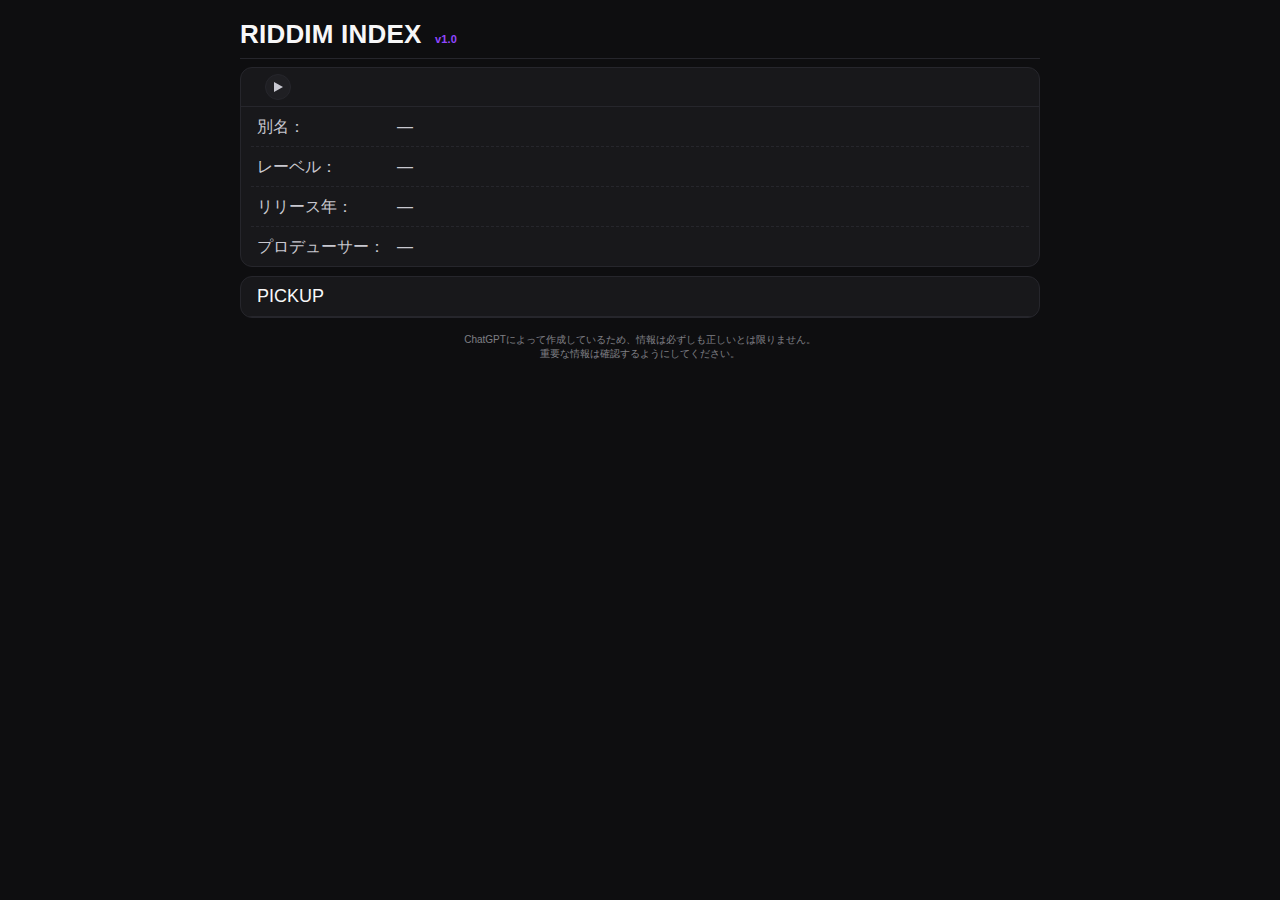
<file: detail.html>
<!DOCTYPE html>
<html lang="ja" class="detailLock">
<head>
  <meta charset="utf-8">
  <meta name="viewport" content="width=device-width,initial-scale=1">
  <title>RIDDIM INDEX – Detail</title>
  <link rel="stylesheet" href="style.css">
</head>
<body class="detailPage">

  <header class="masthead container detailPage">
    <h1 class="title">
  <a href="index.html" class="titleLink">RIDDIM INDEX</a>
  <span class="ver">v1.0</span>
</h1>

    <div class="titleline"></div>
  </header>

  <!-- リディムカード -->
  <section class="card container">
    <div class="cardHead">
      <div class="cardHead__row">
        <h2 id="riddimTitle" class="cardHead__title"></h2>
        <button
          id="ytRiddimBtn"
          class="ytBtn"
          type="button"
          aria-label="YouTubeでこのリディムを検索"
        >
          <span class="ytIcon" aria-hidden="true"></span>
        </button>
      </div>
    </div>

    <div class="metaGrid">
      <div class="metaRow">
        <div class="metaKey">別名：</div>
        <div class="metaVal" id="aka">—</div>
      </div>
      <div class="metaRow">
        <div class="metaKey">レーベル：</div>
        <div class="metaVal" id="label">—</div>
      </div>
      <div class="metaRow">
        <div class="metaKey">リリース年：</div>
        <div class="metaVal" id="year">—</div>
      </div>
      <div class="metaRow">
        <div class="metaKey">プロデューサー：</div>
        <div class="metaVal" id="producer">—</div>
      </div>
    </div>
  </section>

  <!-- PICKUPカード -->
  <section class="card container">
    <div class="cardHead">
      <h2 class="cardHead__title">PICKUP</h2>
    </div>
    <ul id="pickup" class="songList"></ul>
  </section>

  <!-- 必要なら v=2 など付けてキャッシュ回避 -->
  <script src="detail.js"></script>

<footer class="footerNote">
  ChatGPTによって作成しているため、情報は必ずしも正しいとは限りません。<br>
  重要な情報は確認するようにしてください。
</footer>

</body>
</html>
</file>
<file: style.css>
/* v1.0.2 — RIDDIM INDEX Twitch-dark テーマ + タッチホバー + 分割ホバー（PC / モバイル） */

/* ========================================
   1. トークン / ベース設定
   ======================================== */

:root{
  /* スペーシングトークン */
  --sp-2: 2px;
  --sp-4: 4px;
  --sp-6: 6px;
  --sp-8: 8px;
  --sp-10: 10px;
  --sp-12: 12px;
  --ctl-h: 36px;

  /* カラー（Twitch 風ダークテーマ） */
  --navy-bg:   #0e0e10;
  --navy-card: #18181b;
  --navy-line: #26262c;
  --navy-dash: #26262c;
  --mint:      #9146ff;
  --text:      #f7f7f8;
  --text-soft: #c8c8d0;
  --chip-bg:   #1f1f23;

  /* ベースフォントサイズ（モバイル・タブレット） */
  --fs: 14px;

  /* 詳細ページの整列用ジオメトリ
     card-left=10px, metaGrid-left=10px, metaRow-inner-left=6px
     → カード内側から 16px 揃え
  */
  --card-left:      10px;
  --metagrid-left:  10px;
  --metarow-left:   6px;
  --align-left:     calc(var(--metagrid-left) + var(--metarow-left));
  --title-pad-left: calc(var(--align-left) - var(--card-left));
}

*{
  box-sizing: border-box;
}

html,
body{
  height: 100%;
}

body{
  margin: 0;
  background: var(--navy-bg);
  color: var(--text);
  font: var(--fs)/1.45 -apple-system, BlinkMacSystemFont, "Segoe UI",
        "Helvetica Neue", Arial, sans-serif;
  font-variant-numeric: tabular-nums;
  -webkit-text-size-adjust: 100%;
  -webkit-font-smoothing: antialiased;
  -moz-osx-font-smoothing: grayscale;
}

/* ========================================
   2. 共通レイアウト
   ======================================== */

.container{
  width: calc(100% - 24px);
  max-width: 800px;
  margin: 0 auto;
}

/* ========================================
   3. ヘッダー / タイトル / 検索・フィルタ
   ======================================== */

.masthead{
  padding: 16px 0 4px;
  border-bottom: none;
  background: transparent;
}

.title{
  margin: 0;
  font-size: 26px;
  font-weight: 800;
  letter-spacing: .2px;
}

.title .ver{
  font-size: 11px;
  color: var(--mint);
  margin-left: 6px;
}

.titleline{
  height: 1px;
  background: var(--navy-line);
  margin: 4px 0;
}

/* タイトルのリンク（インデックスに戻る） */
.titleLink{
  color: inherit;
  text-decoration: none;
  cursor: pointer;
}

.titleLink:visited{
  color: inherit;
}

@media (hover:hover){
  .titleLink:hover{
    text-decoration: none;
  }
}

/* 入力欄（検索ボックス） */
.input{
  height: var(--ctl-h);
  width: 100%;
  background: var(--chip-bg);
  border: 1px solid var(--navy-line);
  border-radius: 10px;
  padding: 0 12px;
  color: var(--text-soft);
  outline: none;
  font-size: var(--fs);
}

.masthead .input{
  margin-top: 4px;
}

.input::placeholder{
  color: var(--text-soft);
  opacity: .7;
}

.input:focus{
  border-color: var(--mint);
}

/* フィルタ（ラベル / 年セレクト） */
.filters{
  margin-top: 4px;
  display: flex;
  gap: var(--sp-10);
  padding: 0;
  border-bottom: none;
  background: transparent;
}

.filters select{
  height: var(--ctl-h);
  min-width: 150px;
  background: var(--chip-bg);
  border: 1px solid var(--navy-line);
  border-radius: 10px;
  color: var(--text-soft);
  padding: 0 12px;
  font-size: var(--fs);
}

.filters select:focus{
  border-color: var(--mint);
}

/* 件数などのメタ情報行 */
.meta{
  margin-top: var(--sp-8);
  margin-bottom: 0;
  color: var(--text-soft);
}

/* ========================================
   4. 共通コンポーネント（カード / ソート / フッターなど）
   ======================================== */

/* カード共通 */
.card{
  margin: 12px auto;
  background: var(--navy-card);
  border: 1px solid var(--navy-line);
  border-radius: 12px;
  display: flex;
  flex-direction: column;
  min-height: 0;
  overflow: hidden;
}

/* 旧ソートボタン用（現状未使用・保留） */
.toolbar{
  display: flex;
  gap: 8px;
  align-items: center;
}

.toolbar--in{
  padding: 8px 10px;
  border-bottom: 1px solid var(--navy-line);
}

.sortBtn{
  height: var(--ctl-h);
  background: var(--chip-bg);
  border: 1px solid var(--navy-line);
  border-radius: 10px;
  color: var(--text-soft);
  padding: 0 10px;
  min-width: 110px;
  display: flex;
  align-items: center;
  gap: 8px;
  justify-content: center;
  cursor: pointer;
}

.sortBtn.active{
  border-color: var(--mint);
  color: var(--mint);
  background: #211f35;
}

.sortBtn .dir{
  opacity: .7;
  width: 1em;
  text-align: center;
}

/* 丸型 YouTube ボタン */
.ytBtn{
  flex: 0 0 auto;
  width: 26px;
  height: 26px;
  border-radius: 999px;
  border: 1px solid var(--navy-line);
  background: var(--chip-bg);
  display: flex;
  align-items: center;
  justify-content: center;
  padding: 0;
  cursor: pointer;
}

.ytBtn:focus{
  outline: 1px solid var(--mint);
  outline-offset: 2px;
}

/* 再生マーク（三角形） */
.ytIcon{
  width: 0;
  height: 0;
  border-style: solid;
  border-width: 5px 0 5px 9px;
  border-color: transparent transparent transparent var(--text-soft);
  margin-left: 1px;
}

@media (hover:hover){
  .ytBtn:hover{
    border-color: var(--mint);
  }
}

/* フッター注意書き */
.footerNote{
  text-align: center;
  color: var(--text-soft);
  opacity: .6;
  font-size: 10px;
  padding: 15px 0 20px;
  line-height: 1.4;
}

/* ========================================
   5. インデックスページ用コンポーネント
   ======================================== */

/* ヘッダー行（Riddim / レーベル / 年） */
.columns{
  display: flex;
  gap: 2px;
  align-items: center;
  padding: 6px 10px;
  border-bottom: 1px solid var(--navy-line);
  color: var(--text-soft);
}

.columns .name{
  flex: 1 1 45%;
  min-width: 120px;
  cursor: pointer;
}

.columns .label{
  flex: 1 1 45%;
  min-width: 120px;
  cursor: pointer;
}

.columns .year{
  flex: 0 0 76px;
  text-align: right;
  white-space: nowrap;
  cursor: pointer;
}

.columns .sorted{
  color: var(--mint);
}

/* リストコンテナ */
.list{
  flex: 1 1 auto;
  min-height: 120px;
  overflow: auto;
  padding: 0 var(--sp-6);
}

/* 行（リディムの1行） */
.row{
  display: flex;
  gap: 6px;
  align-items: center;
  padding: var(--sp-6) var(--sp-6);
  border-bottom: 1px dashed var(--navy-dash);
  color: var(--text-soft);
}

.row:last-child{
  border-bottom: none;
}

/* 行内の各列共通 */
.name{
  flex: 1 1 45%;
  min-width: 120px;
  overflow: hidden;
  text-overflow: ellipsis;
  white-space: nowrap;
}

.label{
  flex: 1 1 45%;
  min-width: 120px;
  overflow: hidden;
  text-overflow: ellipsis;
  white-space: nowrap;
}

.year{
  flex: 0 0 76px;
  text-align: right;
  white-space: nowrap;
}

/* クリック可能行のホバー用レイヤー */
.row.row--click{
  position: relative;
  cursor: pointer;
}

.row.row--click::before{
  content: "";
  position: absolute;
  inset: 0;
  background: rgba(255,255,255,0.05);
  opacity: 0;
  pointer-events: none;
  transition: opacity .12s ease;
}

/* PC のみ :hover で発火 */
@media (hover:hover){
  .row.row--click:hover::before{
    opacity: 1;
  }
}

/* スマホ / タッチは JS から touch-hover クラスで発火 */
.row.row--click.touch-hover::before{
  opacity: 1;
}

/* ========================================
   6. 詳細ページ用コンポーネント
   ======================================== */

/* カードヘッダー（タイトル行とボタン） */
.cardHead{
  padding: 6px 10px;
  border-bottom: 1px solid var(--navy-line);
}

/* タイトル行 + YouTube ボタンのラッパー */
.cardHead__row{
  display: flex;
  align-items: center;
  gap: 8px;
}

/* Riddim 名 / PICKUP 見出し */
.cardHead__title{
  margin: 0;
  font-size: 18px;
  font-weight: 400;
  letter-spacing: 0;
  color: var(--text);
  padding-left: var(--title-pad-left);
  flex: 0 1 auto;
  margin-right: 0;
}

/* メタ情報グリッド */
.metaGrid{
  display: grid;
  grid-template-columns: 1fr;
  gap: 0;
  padding: 0 10px;
}

.metaRow{
  display: grid;
  grid-template-columns: 160px 1fr;
  gap: 0;
  padding: 8px 6px;
  border-bottom: 1px dashed var(--navy-dash);
}

.metaRow:last-child{
  border-bottom: none;
}

.metaKey{
  color: var(--text-soft);
  font-weight: 400;
}

.metaVal{
  color: var(--text-soft);
  margin-left: -35px;
}

/* PICKUP 曲リスト（UL） */
.songList{
  list-style: none;
  margin: 0;
  padding: 0 10px;
}

/* 曲行（LI 共通） */
.songRow{
  display: flex;
  align-items: center;
  gap: 4px;
  padding: 8px 0;
  border-bottom: 1px dashed var(--navy-dash);
  color: var(--text-soft);
  position: relative;
  overflow: hidden;
}

.songRow:last-child{
  border-bottom: none;
}

/* 曲頭のドット記号 */
.songRow .dot{
  position: relative;
  left: -0.1em;
  width: 0.8em;
  display: inline-block;
  color: var(--text-soft);
  -webkit-user-select: none;
  user-select: none;
  pointer-events: none;
  margin-left: 6px;
}

/* アーティスト / タイトル / 区切り記号 */
.songRow .artist{
  font-weight: 400;
}

.songRow .title{
  font-weight: 400;
  font-size: inherit;
}

.songRow .sep{
  opacity: .7;
  -webkit-user-select: none;
  user-select: none;
  pointer-events: none;
}

/* 詳細曲行ホバー用レイヤー（破線の上に重ねる） */
.songRow::before{
  content: "";
  position: absolute;
  left: 0;
  right: 0;
  top: 0;
  bottom: 0;
  background: rgba(255,255,255,0.05);
  opacity: 0;
  pointer-events: none;
  transition: opacity .12s ease;
}

/* PC の :hover */
@media (hover:hover){
  .songRow:hover::before{
    opacity: 1;
  }
}

/* スマホ用 touch-hover（detail.js からクラス付与） */
.songRow.touch-hover::before{
  opacity: 1;
}

/* UL 側のパディングで揃える（LI 側は左パディングを持たない） */
.card .songList{
  list-style: none;
  margin: 0;
  padding-left: 10px;
  padding-right: 10px;
}

.card .songList li,
.card .songRow{
  padding-left: 0;
}

/* PICKUP の YouTube リンク（行全体リンク） */
.songLink{
  display: flex;
  align-items: center;
  gap: 4px;
  width: 100%;
  color: var(--text-soft);
  text-decoration: none;
  -webkit-tap-highlight-color: transparent;
}

.songLink:visited{
  color: var(--text-soft);
}

@media (hover:hover){
  .songLink:hover{
    text-decoration: none;
  }
}

/* ========================================
   7. ページレイアウト（index / detail）
   ======================================== */

/* 詳細ページ全体レイアウト */
body.detailPage{
  display: flex;
  flex-direction: column;
  height: 100%;
  overflow: hidden;
}

/* 詳細ヘッダーの詰め（従来どおり） */
.detailPage .masthead{
  padding: 16px 0 0;
  margin-bottom: -4px;
}

.detailPage .titleline{
  margin: 4px 0;
}

/* 詳細：1 枚目（リディムカード） */
body.detailPage .card.container:first-of-type{
  flex: 0 0 auto;
  margin-top: 8px;
  margin-bottom: 9px;
}

/* 詳細：2 枚目（PICKUP カード） */
body.detailPage .card.container:nth-of-type(2){
  flex: 0 0 auto;
  min-height: 0;
  margin-top: 0;
  margin-bottom: 0;
  display: flex;
  flex-direction: column;
}

/* PICKUP 見出し部分は固定高さ */
body.detailPage .card.container:nth-of-type(2) .cardHead{
  flex: 0 0 auto;
}

/* 曲リストのみスクロール対象（高さは JS から --pickup-max-height をセット） */
body.detailPage .card.container:nth-of-type(2) .songList{
  flex: 1 1 auto;
  min-height: 0;
  max-height: var(--pickup-max-height, 320px);
  overflow-y: auto;
  -webkit-overflow-scrolling: touch;
}

/* 詳細ページの注意書きは一番下に固定 */
body.detailPage .footerNote{
  flex: 0 0 auto;
}

/* インデックスページ全体レイアウト */
body.indexPage{
  display: flex;
  flex-direction: column;
  height: 100%;
  overflow: hidden;
}

/* インデックスのカード（一覧カード）で残り高さをすべて使用 */
body.indexPage .card.container{
  flex: 1 1 auto;
  min-height: 0;
  display: flex;
  flex-direction: column;
  margin-top: 0;
  margin-bottom: 0;
}

/* ヘッダー行 */
body.indexPage .card.container .columns{
  flex: 0 0 auto;
}

/* リストのみスクロール対象 */
body.indexPage .card.container .list{
  flex: 1 1 auto;
  min-height: 0;
  overflow-y: auto;
  -webkit-overflow-scrolling: touch;
}

/* インデックスページでも注意書きを下に固定 */
body.indexPage .footerNote{
  flex: 0 0 auto;
}

/* インデックス：最終行が伸びる問題への対策 */
body.indexPage .card .list{
  min-height: 0 !important;
  max-height: none !important;
  flex: 1 1 auto;
}

body.indexPage .card .row:last-child{
  margin-bottom: 0 !important;
  padding-bottom: 8px;
}

/* ========================================
   8. レスポンシブ調整（ブレイクポイント別）
   ======================================== */

/* メタ情報行の下マージン微調整（スマホ） */
@media (max-width:700px){
  .meta{
    margin-bottom: 2px;
  }
}

/* インデックスヘッダー・行のグリッド化（タブレット以下） */
@media (max-width:900px){
  .columns{
    display: grid;
    grid-template-columns: 1.2fr 0.8fr 76px;
    grid-template-areas: "name label year";
    gap: 4px 8px;
    padding: 10px 10px;
  }

  .columns .label{
    padding-left: 23px;
  }

  .row{
    display: grid;
    grid-template-columns: 1.2fr 0.8fr 76px;
    grid-template-areas: "name label year";
    gap: 4px 8px;
    padding: 10px 8px;
  }

  .row > .name{
    grid-area: name;
    min-width: 0;
    overflow: hidden;
    text-overflow: ellipsis;
    white-space: nowrap;
  }

  .row > .label{
    grid-area: label;
    min-width: 0;
    overflow: visible;
    text-overflow: clip;
    white-space: nowrap;
    padding-left: 8px;
  }

  .row > .year{
    grid-area: year;
  }

  /* インデックスリストの高さ解放（モバイル） */
  body.indexPage .list{
    max-height: none;
    min-height: 0;
  }

  /* 詳細ページの曲行もインデックスと同程度の余白に拡張 */
  .songRow{
    padding: 10px 0;
  }
}

/* PICKUP 行を 1 行固定＋横スクロール（スマホ） */
@media (max-width:768px){
  .songRow{
    overflow-x: auto !important;
    -webkit-overflow-scrolling: touch;
  }

  .songRow .songLink{
    display: inline-block !important;
    white-space: nowrap !important;
    min-width: 100%;
  }

  .songRow .songLink .artist,
  .songRow .songLink .title,
  .songRow .songLink .sep,
  .songRow .songLink .dot{
    white-space: nowrap !important;
  }
}

/* フッター注意書きの文字サイズ（小さい画面） */
@media (max-width:600px){
  .footerNote{
    font-size: 8px;
  }
}

/* PC 専用：スティッキーヘッダーとフォントサイズ調整 */
@media (min-width:901px){
  .sticky-head{
    position: sticky;
    top: 0;
    z-index: 50;
    background: var(--navy-card);
  }

  :root{
    --fs: 16px;
  }

  .metaVal{
    margin-left: -20px;
  }
}
</file>
